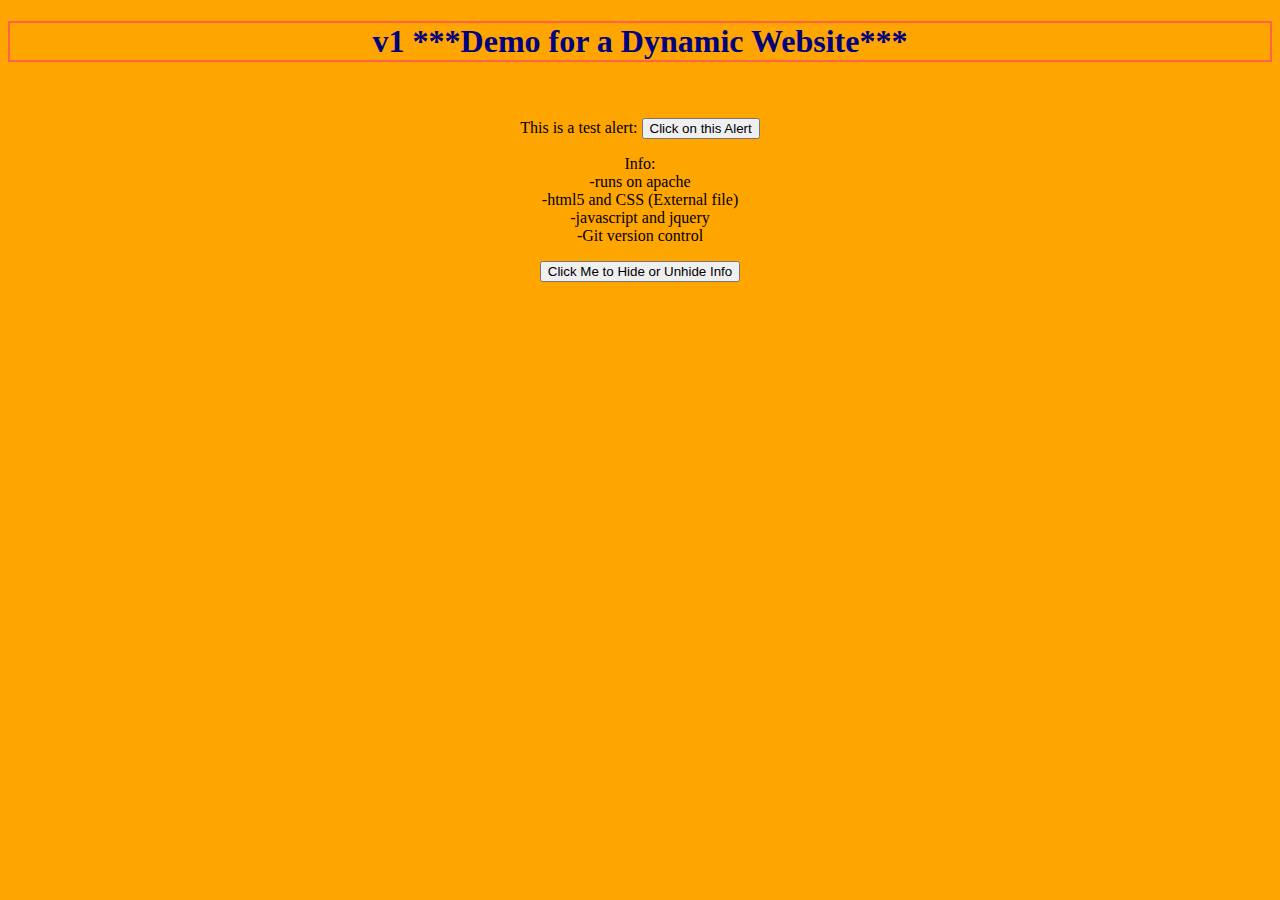
<file: index.html>
<!DOCTYPE html>
<html>
<head>
<link rel="stylesheet" type="text/css" href="css/style.css">
<title> Home page</title>
<script src="scripts/jquery.js"></script>
<script src="scripts/javascript.js"></script>
<script>
  $(document).ready(function(){
    $("button").click(function(){
      $("#info").toggle();
    });
  });
  </script>
</head>
<body>
<h1>v1 ***Demo for a Dynamic Website***</h1>
<br/>
<p>This is a test alert: <input type="button" value="Click on this Alert" onclick="display()"/>
</p>

<p></p>
<div>
<p id="info">Info:<br/>-runs on apache<br/>-html5 and CSS (External file)<br>-javascript and jquery<br/>-Git version control</p>
<button>Click Me to Hide or Unhide Info</button>
</div>
</body>
</html>
</file>
<file: css/style.css>
body {background-color: orange;}
h1 {
   color: navy;
   text-align: center;
   border:2px solid tomato;
 }

p {
  text-align: center;
}

div {
  text-align: center;
}
</file>
